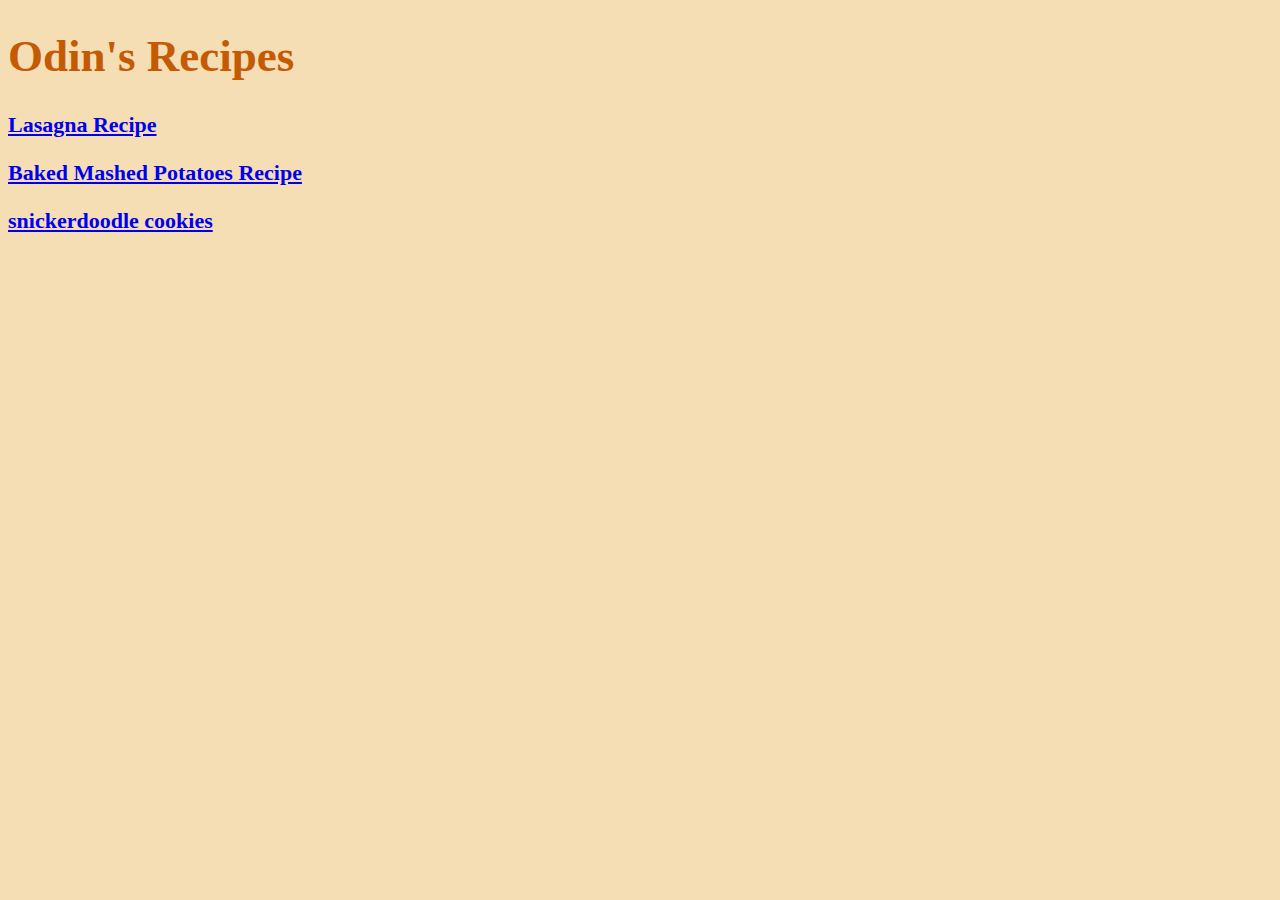
<file: index.html>
<!DOCTYPE html>
<html lang="en">
<head>
    <meta charset="UTF-8">
    <meta http-equiv="X-UA-Compatible" content="IE=edge">
    <meta name="viewport" content="width=device-width, initial-scale=1.0">
    <title>Odin Recipes</title>
    <link rel="stylesheet" href="frontpage.css">
    
</head>
<body class="title">
    <h1 class="odin">Odin's Recipes</h1>

    <a href="lasagna.html">Lasagna Recipe</a>

   <p><a href="bakedmashedpotatoes.html">Baked Mashed Potatoes Recipe</a></p>

   <p><a href="snickerdoodle.html">snickerdoodle cookies</a></p>

</a>
    

</body>
</html>
</file>
<file: frontpage.css>
.title{
    background-color: wheat;
    color: orange;
    font: 'Verdana', sans-serif;
    font-weight: bold;
    font-size: 22px;
}

.odin{
    color: rgb(196, 90, 4);
    font-size: 45px;
}
</file>
